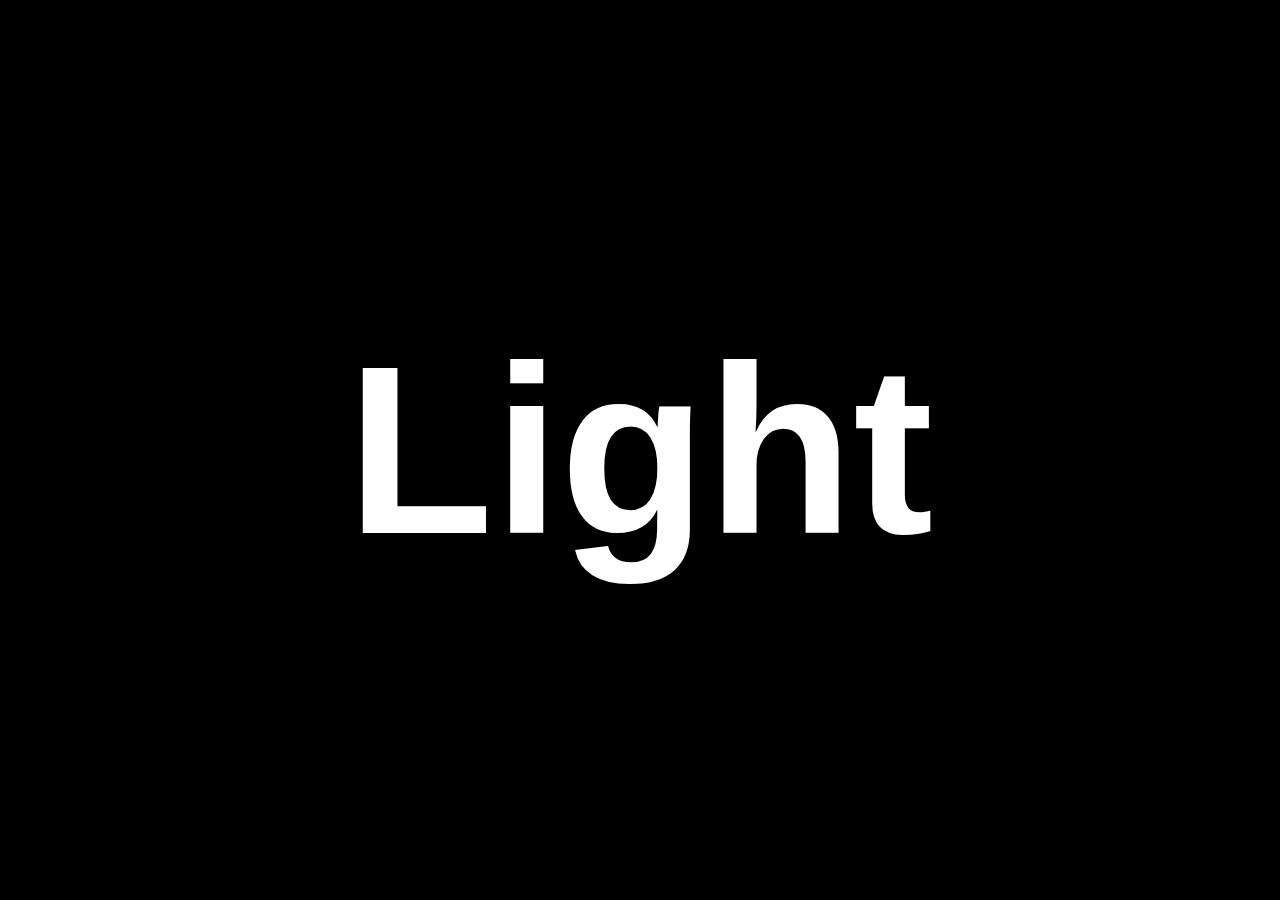
<file: index.html>
<!DOCTYPE html>
<html lang="en">
<head>
    <meta charset="UTF-8">
    <link rel="stylesheet" href="css/style.css">
    <title>Flah Light</title>
</head>
<body>
    
        <section>
            <h2>Light</h2>
        </section>
        <div class="light"></div>
        <script type="text/javascript">
            var pos = document.documentElement;
            pos.addEventListener('mousemove', e =>{
                pos.style.setProperty('--x', e.clientX + 'px')
                pos.style.setProperty('--y', e.clientY + 'px')
            })

        </script>
    
    
</body>
</html>
</file>
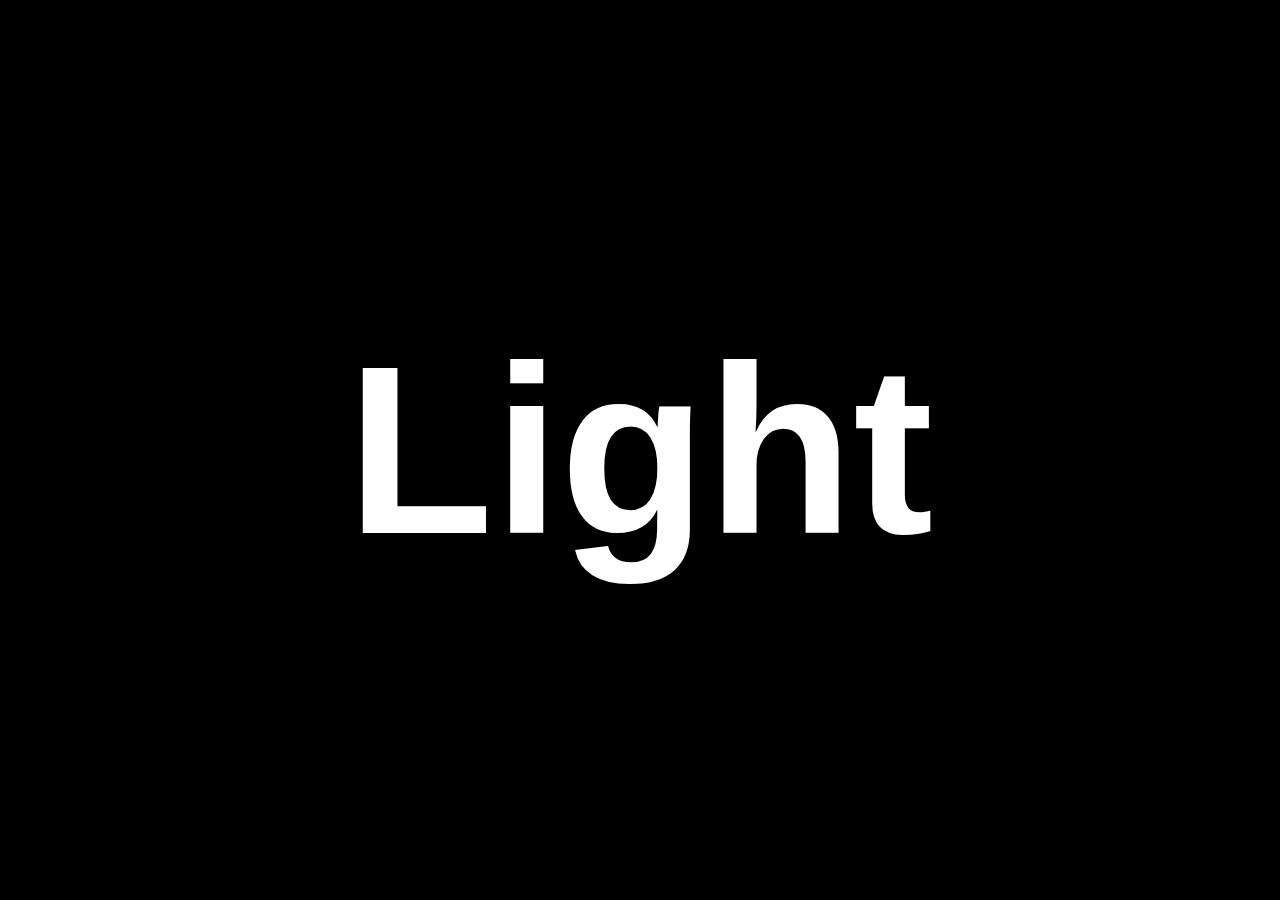
<file: flashlight.html>
<!DOCTYPE html>
<html lang="en">
<head>
    <meta charset="UTF-8">
    <link rel="stylesheet" href="css/style.css">
    <title>Flah Light</title>
</head>
<body>
    
        <section>
            <h2>Light</h2>
        </section>
        <div class="light"></div>
        <script type="text/javascript">
            var pos = document.documentElement;
            pos.addEventListener('mousemove', e =>{
                pos.style.setProperty('--x', e.clientX + 'px')
                pos.style.setProperty('--y', e.clientY + 'px')
            })

        </script>

        <style>
           *
{
    margin: 0;
    padding: 0;
    box-sizing: border-box;
    font-family: 'Open Sans', sans-serif;
}
section
{
    position: relative;
    min-height: 100vh;
    background: #000;
    display: flex;
    justify-content: center;
    align-items: center;
}
section h2
{
    color: #fff;
    font-size: 15em;
    cursor: default;
}
.light
{
    position: fixed;
    top: 0;
    left: 0;
    width: 100%;
    height: 100%;
    pointer-events: none;
    background: radial-gradient(circle at var(--x) var(--y), transparent 10%, rgba(0,0,0,0.95) 20%);
} 
        </style>
    
    
</body>
</html>
</file>
<file: css/style.css>
*
{
    margin: 0;
    padding: 0;
    box-sizing: border-box;
    font-family: 'Open Sans', sans-serif;
}
section
{
    position: relative;
    min-height: 100vh;
    background: #000;
    display: flex;
    justify-content: center;
    align-items: center;
}
section h2
{
    color: #fff;
    font-size: 15em;
    cursor: default;
}
.light
{
    position: fixed;
    top: 0;
    left: 0;
    width: 100%;
    height: 100%;
    pointer-events: none;
    background: radial-gradient(circle at var(--x) var(--y), transparent 10%, rgba(0,0,0,0.95) 20%);
}
</file>
